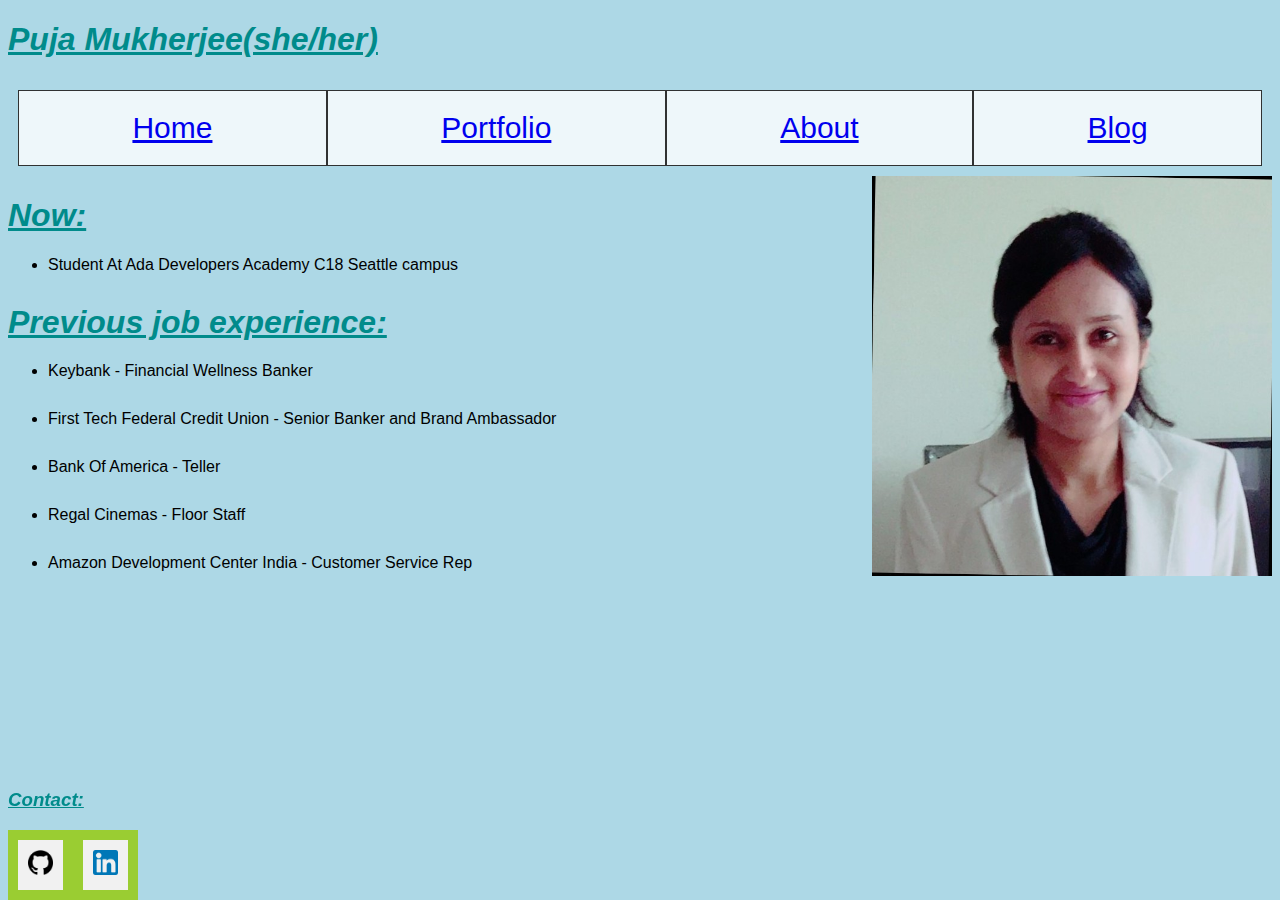
<file: index.html>
<!DOCTYPE html>
<html lang="en">
<head>
  <meta charset="UTF-8">
  <meta http-equiv="X-UA-Compatible" content="IE=edge">
  <meta name="viewport" content="width=device-width, initial-scale=1.0">
  <title>Document</title>
  <link href="styles/style.css" rel="stylesheet">
</head>
<body>
  <header>
    <article>
      <h1 class="header">Puja Mukherjee(she/her)</h1>
    </article>
  </header>
  <section>
    <nav>
      <div class="grid-container">
        <div class="grid-item"><a href="index.html">Home</a></div>
        <div class="grid-item"><a href="portfolio.html">Portfolio</a></div>
        <div class="grid-item"><a href="about.html">About</a></div>
        <div class="grid-item"><a href="blog.html">Blog</a></div>
      </div>
      <img src="images/PujaPic.jpg" alt="Puja's professional pic" style="float:right" width="400" height="400">
    </nav>
    <h1 class="header">Now:</h1>
  <ul>
    <li>Student At Ada Developers Academy C18 Seattle campus</li>
  </ul>
  <h1 class="header">Previous job experience:</h1>
  <ul>
    <li>Keybank - Financial Wellness Banker</li>
    <li>First Tech Federal Credit Union - Senior Banker and Brand Ambassador</li>
    <li>Bank Of America - Teller</li>
    <li>Regal Cinemas - Floor Staff</li>
    <li>Amazon Development Center India - Customer Service Rep</li>
  </ul>
  </section>
  <section>
    <footer class="footer-class">
      <h3>Contact:</h3>
      <nav>
        <div class="flex-container">
          <div class="flex-container"><a href="https://github.com/PujaMukh"><img src="images/Github-icon.png" alt="Github logo" width="25" height="25"></a></div>
          <div class="flex-container"><a href="https://www.linkedin.com/in/puja-mukherjee-988b47101/"><img src="images/linkedin-icon.png" alt="linkedin logo" width="25" height="25"></a></div>
        </div>
      </nav>
    </footer>
  </section>
</body>
</html>
</file>
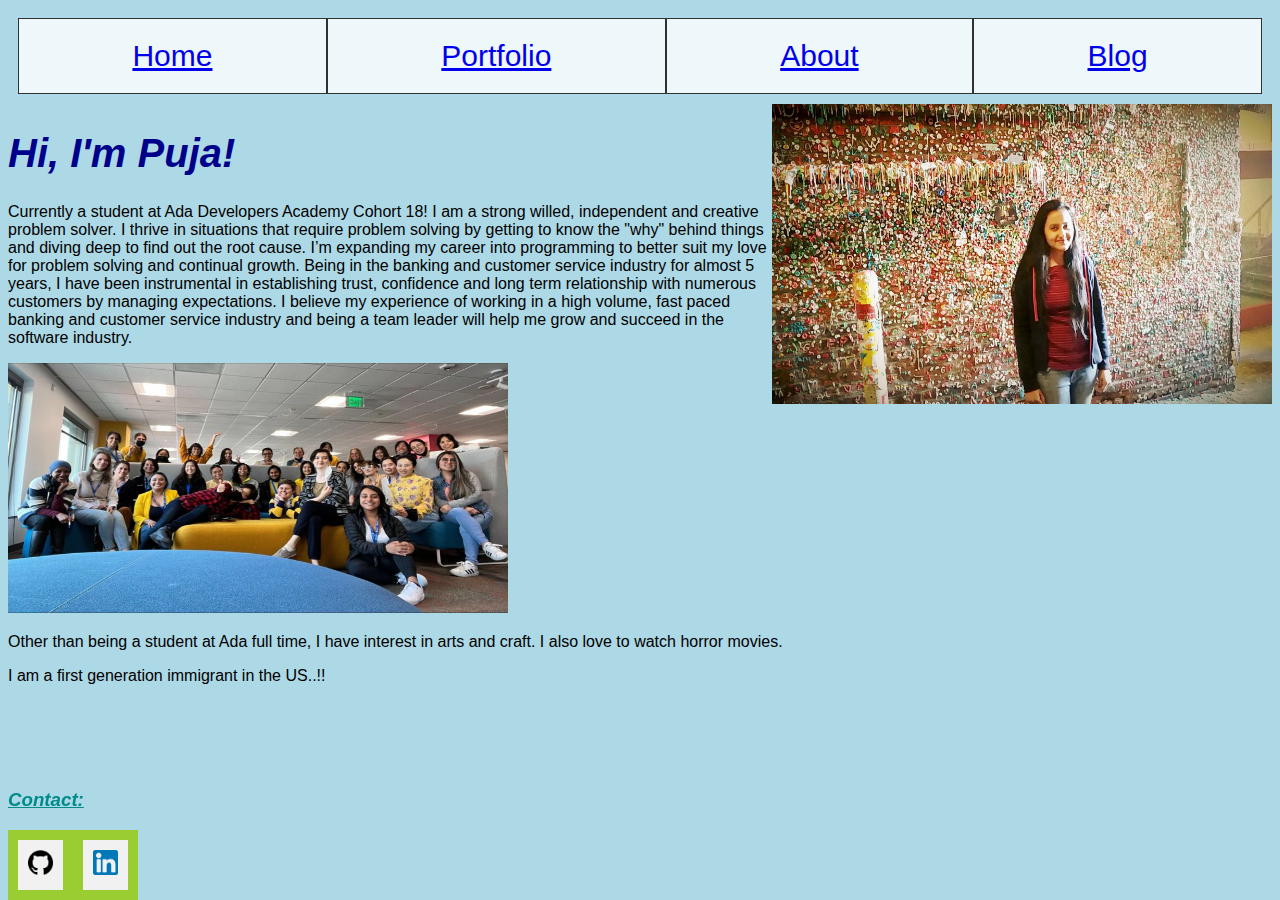
<file: about.html>
<!DOCTYPE html>
<html lang="en">
<head>
  <meta charset="UTF-8">
  <meta http-equiv="X-UA-Compatible" content="IE=edge">
  <meta name="viewport" content="width=device-width, initial-scale=1.0">
  <title>Puja's personal portfolio</title>
  <link href="styles/style.css" rel="stylesheet">
</head>
<body>
  <header>
    <nav>
      <div class="grid-container">
        <div class="grid-item"><a href="index.html">Home</a></div>
        <div class="grid-item"><a href="portfolio.html">Portfolio</a></div>
        <div class="grid-item"><a href="about.html">About</a></div>
        <div class="grid-item"><a href="blog.html">Blog</a></div>
      </div>
    </nav>
    <img src="images/Puja-Gumwall.jpeg" alt="Puja's personal pic" style="float:right" width="500" height="300">
    <article>
      <h1 id="name-id">Hi, I'm Puja!</h1>
      <p>Currently a student at Ada Developers Academy Cohort 18! 
        I am a strong willed, independent and creative problem solver. 
        I thrive in situations that require problem solving by getting to know the "why" behind things and diving deep to find out the root cause. 
        I’m expanding my career into programming to better suit my love for problem solving and continual growth. 
        Being in the banking and customer service industry for almost 5 years, I have been instrumental in establishing trust, confidence and long term relationship with numerous customers by managing expectations. 
        I believe my experience of working in a high volume, fast paced banking and customer service industry and being a team leader will help me grow and succeed in the software industry. 
      </p>
    </article>
      <img src="images/Puja-Ada.jpeg" alt="Puja's pic at Ada Developers Academy" width="500" height="250">
      <p>Other than being a student at Ada full time, I have interest in arts and craft. I also love to watch horror movies.</p>
      <p>I am a first generation immigrant in the US..!!</p>
  </header>
  <section>
    <footer class="footer-class">
      <h3>Contact:</h3>
      <nav>
        <div class="flex-container">
          <div class="flex-container"><a href="https://github.com/PujaMukh"><img src="images/Github-icon.png" alt="Github logo" width="25" height="25"></a></div>
          <div class="flex-container"><a href="https://www.linkedin.com/in/puja-mukherjee-988b47101/"><img src="images/linkedin-icon.png" alt="linkedin logo" width="25" height="25"></a></div>
        </div>
      </nav>
    </footer>
  </section>
</body>
</html>
</file>
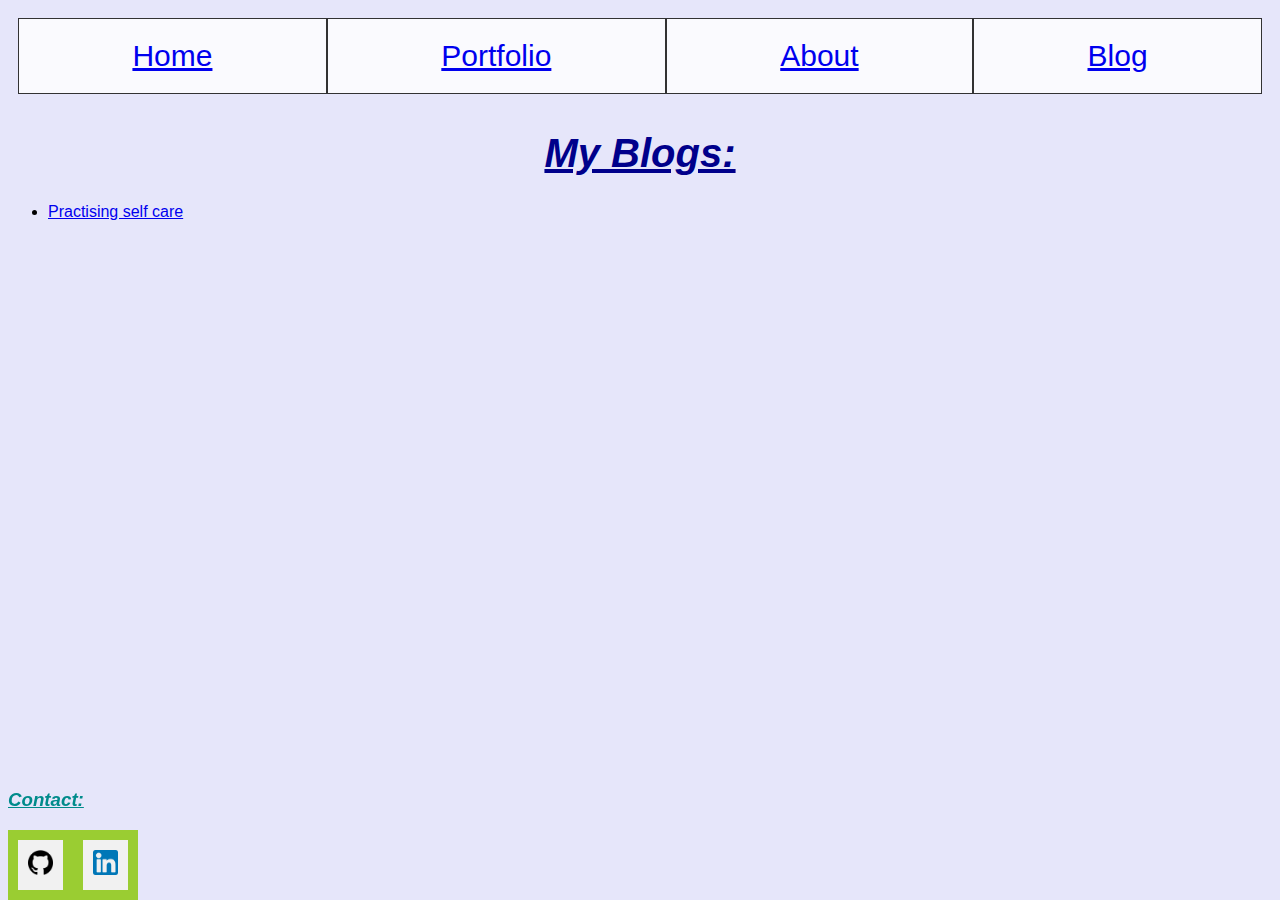
<file: blog.html>
<!DOCTYPE html>
<html lang="en">
<head>
    <meta charset="UTF-8">
    <meta http-equiv="X-UA-Compatible" content="IE=edge">
    <meta name="viewport" content="width=device-width, initial-scale=1.0">
    <title>Document</title>
    <link href="styles/style.css" rel="stylesheet">
</head>
<body id="portfolio-body">
    <header>
        <nav>
            <div class="grid-container">
            <div class="grid-item"><a href="index.html">Home</a></div>
            <div class="grid-item"><a href="portfolio.html">Portfolio</a></div>
            <div class="grid-item"><a href="about.html">About</a></div>
            <div class="grid-item"><a href="blog.html">Blog</a></div>
            </div>
        </nav>
        <h1 id ="portfolio-title">My Blogs:</h1>
    </header>
    <div>
        <nav>
            <ul>
                <li><a href="file:///Users/pujamukherjee/Developer/projects/personal-portfolio-site/pages/blog1.html">Practising self care</a>
                </li>
            </ul>
        </nav>
    </div>
    <section>
        <footer class="footer-class">
            <h3>Contact:</h3>
            <nav>
            <div class="flex-container">
                <div class="flex-container"><a href="https://github.com/PujaMukh"><img src="images/Github-icon.png" alt="Github logo" width="25" height="25"></a></div>
                <div class="flex-container"><a href="https://www.linkedin.com/in/puja-mukherjee-988b47101/"><img src="images/linkedin-icon.png" alt="linkedin logo" width="25" height="25"></a></div>
            </div>
            </nav>
        </footer>
    </section>
</body>
</html>
</file>
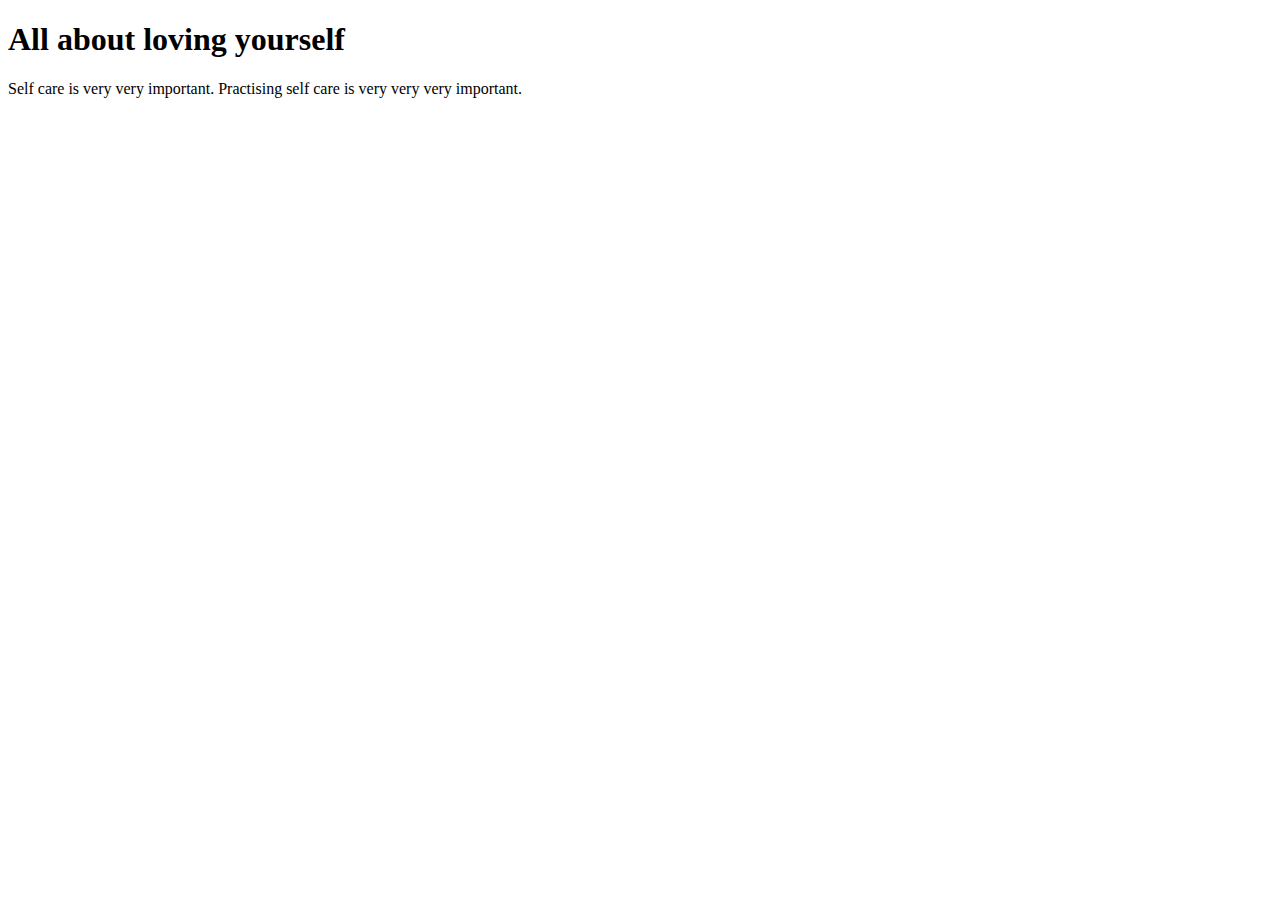
<file: blog1.html>
<!DOCTYPE html>
<html lang="en">
<head>
    <meta charset="UTF-8">
    <meta http-equiv="X-UA-Compatible" content="IE=edge">
    <meta name="viewport" content="width=device-width, initial-scale=1.0">
    <title>Document</title>
</head>
<body>
    <header>
        <h1>All about loving yourself</h1>
    </header>
    <section>
        Self care is very very important. Practising self care is very very very important.
    </section>
</body>
</html>
</file>
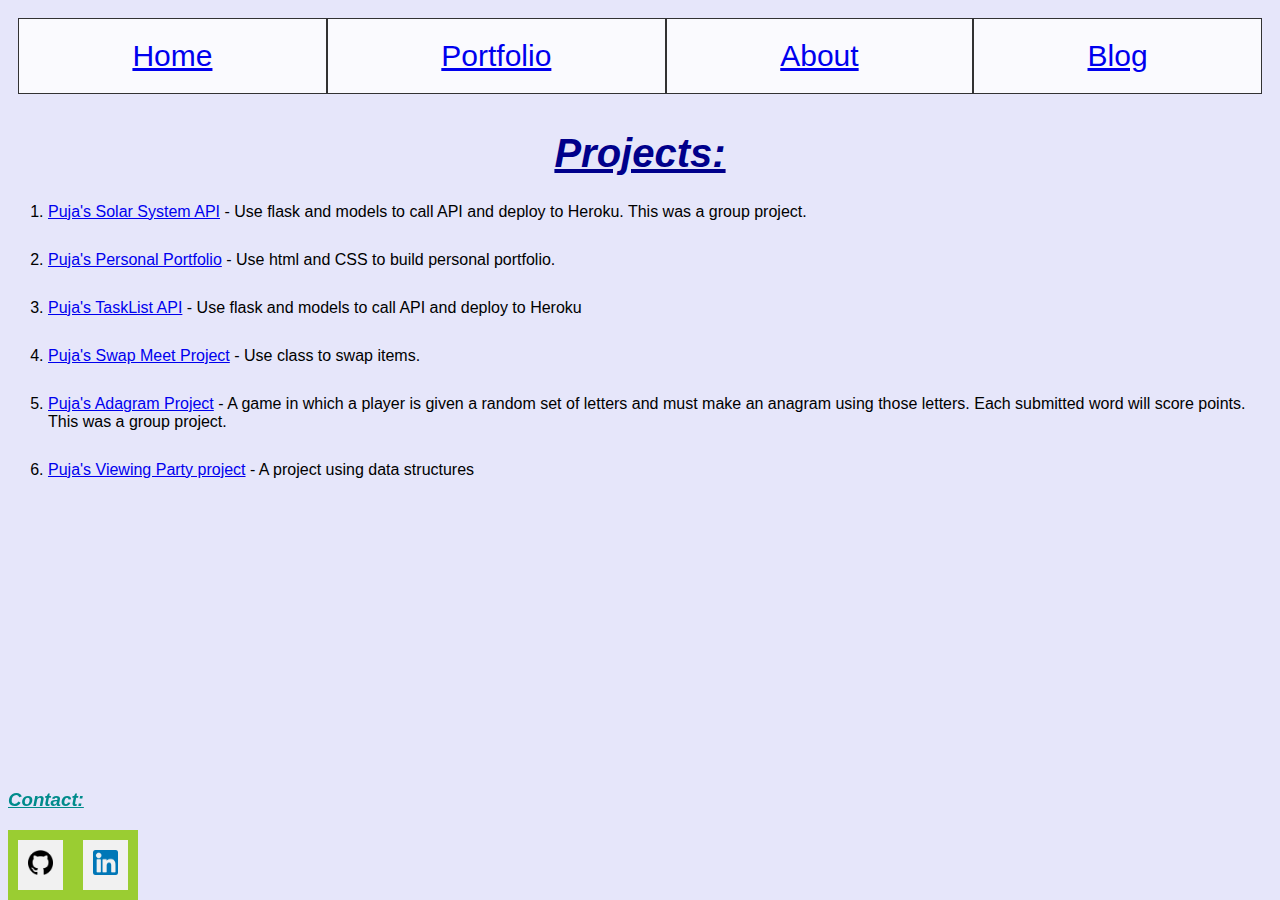
<file: portfolio.html>
<!DOCTYPE html>
<html lang="en">
<head>
  <meta charset="UTF-8">
  <meta http-equiv="X-UA-Compatible" content="IE=edge">
  <meta name="viewport" content="width=device-width, initial-scale=1.0">
  <title>Document</title>
  <link href="styles/style.css" rel="stylesheet">
</head>
<body id="portfolio-body">
  <header>
    <nav>
      <div class="grid-container">
        <div class="grid-item"><a href="index.html">Home</a></div>
        <div class="grid-item"><a href="portfolio.html">Portfolio</a></div>
        <div class="grid-item"><a href="about.html">About</a></div>
        <div class="grid-item"><a href="blog.html">Blog</a></div>
      </div>
    </nav>
    <article>
      <h1 id="portfolio-title">Projects:</h1>
    </article>
  </header>
  <div>
    <nav>
      <ol>
        <li> <a href="https://github.com/PujaMukh/solar-system-api">Puja's Solar System API</a> - Use flask and models to call API and deploy to Heroku. This was a group project.</li>
        <li> <a href="https://github.com/PujaMukh/personal-portfolio-site">Puja's Personal Portfolio</a> - Use html and CSS to build personal portfolio.</li>
        <li> <a href="https://github.com/PujaMukh/task-list-api">Puja's TaskList API</a> - Use flask and models to call API and deploy to Heroku</li>
        <li> <a href="https://github.com/PujaMukh/swap-meet">Puja's Swap Meet Project</a> - Use class to swap items.</li>
        <li> <a href="https://github.com/PujaMukh/adagrams-py">Puja's Adagram Project</a> - A game in which a player is given a random set of letters and must make an anagram using those letters. Each submitted word will score points. This was a group project.</li>
        <li> <a href="https://github.com/PujaMukh/viewing-party">Puja's Viewing Party project</a> - A project using data structures</li>
      </ol>
    </nav>
  </div>
  <section>
    <footer class="footer-class">
      <h3>Contact:</h3>
      <nav>
        <div class="flex-container">
          <div class="flex-container"><a href="https://github.com/PujaMukh"><img src="images/Github-icon.png" alt="Github logo" width="25" height="25"></a></div>
          <div class="flex-container"><a href="https://www.linkedin.com/in/puja-mukherjee-988b47101/"><img src="images/linkedin-icon.png" alt="linkedin logo" width="25" height="25"></a></div>
        </div>
      </nav>
  </footer>
  </section>
</body>
</html>
</file>
<file: styles/style.css>
body {
    font-family: sans-serif;
    background-color: lightblue;
}
#portfolio-body {
    background-color: lavender;
}
#portfolio-title {
    color: darkblue;
    font-style: italic;
    font-size: 2.5rem;
    text-decoration: underline;
    text-align: center;
}
.header {
    color: darkcyan;
    text-decoration: underline;
    font-style: italic;
}
.footer-class {
    color: darkcyan;
    text-decoration: underline;
    font-style: italic;
    bottom:0%;
    position: fixed;
}
#name-id {
    color: darkblue;
    font-style: italic;
    font-size: 2.5rem;
}
.grid-container {
    display: grid;
    grid-template-columns: auto auto auto auto;
    /* background-color: #2196F3; */
    padding: 10px;
}
.grid-item {
    background-color: rgba(255, 255, 255, 0.797);
    border: 1px solid rgba(0, 0, 0, 0.8);
    padding: 20px;
    font-size: 30px;
    text-align: center;
}
.flex-container {
    display: flex;
    background-color: yellowgreen;
}

.flex-container > div {
    background-color: #f1f1f1;
    margin: 10px;
    padding: 10px;
    font-size: 20px;
}
ul li { margin-bottom: 30px; }
ol li { margin-bottom: 30px; }
</file>
